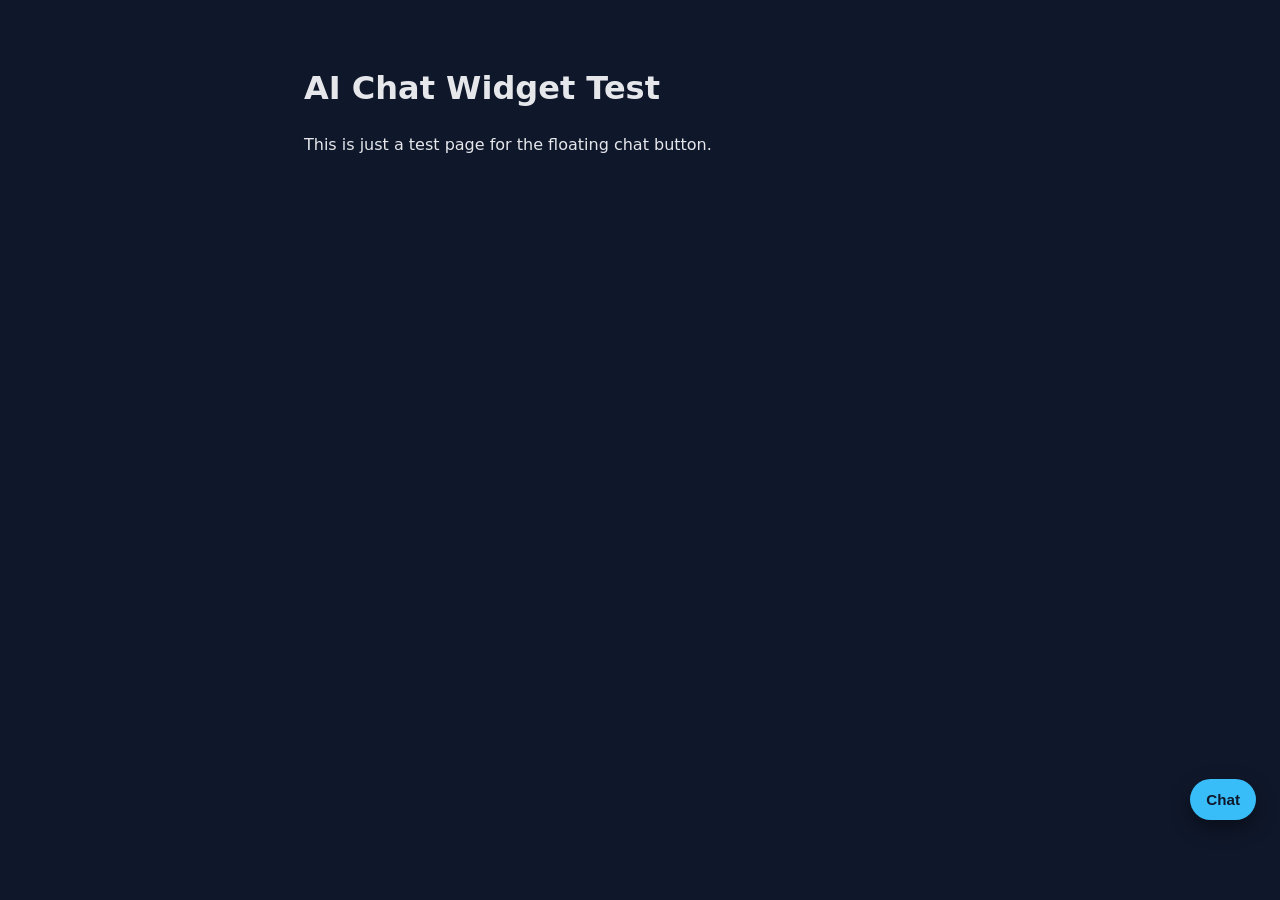
<file: widget/index.html>
<!DOCTYPE html>
<html lang="en">
<head>
    <meta charset="UTF-8">
    <title>Kit’s AI Chat Widget – Test Page</title>
    <link rel="stylesheet" href="styles.css">
</head>
<body>

    <main>
        <h1>AI Chat Widget Test</h1>
        <p>This is just a test page for the floating chat button.</p>
    </main>

    <!-- Floating chat button -->
    <button
        id="chat-toggle"
        class="chat-toggle"
        type="button"
        aria-label="Open chat"
    >
        Chat
    </button>

    <!-- Chat panel -->
    <div id="chat-panel" class="chat-panel hidden" aria-hidden="true">
        <header class="chat-panel__header">
            <h2 class="chat-panel__title">Kit’s AI Assistant</h2>
            <button
                id="chat-close"
                class="chat-panel__close"
                type="button"
                aria-label="Close chat"
            >
                ×
            </button>
        </header>

        <div class="chat-panel__messages" id="chat-messages">
            <!-- Messages will be added here by JavaScript -->
        </div>

        <form class="chat-panel__input-row" id="chat-form">
            <input
                type="text"
                id="chat-input"
                class="chat-panel__input"
                placeholder="Type a message..."
                autocomplete="off"
            >
            <button type="submit" class="chat-panel__send">Send</button>
        </form>
    </div>

    <script src="widget.js"></script>
</body>
</html>
</file>
<file: widget/styles.css>
/* Basic demo page styling */
*,
*::before,
*::after {
    box-sizing: border-box;
}

body {
    margin: 0;
    font-family: system-ui, -apple-system, BlinkMacSystemFont, "Segoe UI", sans-serif;
    line-height: 1.5;
    background: #0f172a;
    color: #e5e7eb;
}

main {
    max-width: 720px;
    margin: 4rem auto;
    padding: 0 1.5rem;
}

/* Floating chat button */

.chat-toggle {
    position: fixed;
    right: 1.5rem;
    bottom: 5rem;

    padding: 0.75rem 1rem;
    border-radius: 999px;
    border: none;

    background: #38bdf8;
    color: #0f172a;

    font-size: 0.95rem;
    font-weight: 600;

    cursor: pointer;
    box-shadow: 0 8px 20px rgba(0, 0, 0, 0.4);

    z-index: 9999;

    transition:
        transform 0.15s ease-out,
        box-shadow 0.15s ease-out,
        background 0.15s ease-out;
}

.chat-toggle:hover {
    transform: translateY(-1px);
    box-shadow: 0 12px 28px rgba(0, 0, 0, 0.45);
    background: #0ea5e9;
}

.chat-toggle:active {
    transform: translateY(0);
    box-shadow: 0 6px 14px rgba(0, 0, 0, 0.4);
}

.chat-toggle:focus-visible {
    outline: 3px solid #e5e7eb;
    outline-offset: 2px;
}

/* Utility */

.hidden {
    display: none;
}
/* Utility: hide the chat panel when .hidden is applied */
.chat-panel.hidden {
    display: none;
}

/* Chat panel */

.chat-panel {
    position: fixed;
    right: 1.5rem;
    bottom: 8.5rem;

    width: 320px;
    max-height: 75vh;

    background: #1e293b;
    color: #e5e7eb;

    border-radius: 12px;
    overflow: hidden;
    box-shadow: 0 12px 30px rgba(0,0,0,0.5);

    display: flex;
    flex-direction: column;

    z-index: 10000; /* above the chat button */
}

.chat-panel__header {
    background: #0f172a;
    padding: 0.75rem 1rem;

    display: flex;
    justify-content: space-between;
    align-items: center;
}

.chat-panel__title {
    font-size: 1rem;
    margin: 0;
}

.chat-panel__close {
    background: transparent;
    border: none;
    color: #e5e7eb;
    font-size: 1.25rem;
    cursor: pointer;
}

.chat-panel__messages {
    flex: 1;
    padding: 1rem;
    overflow-y: auto;
}

/* Input row */

.chat-panel__input-row {
    display: flex;
    padding: 0.75rem;
    gap: 0.5rem;
    background: #0f172a;
}

.chat-panel__input {
    flex: 1;
    padding: 0.5rem;
    background: #1e293b;
    border: 1px solid #475569;
    border-radius: 6px;
    color: #e5e7eb;
}

.chat-panel__send {
    padding: 0.5rem 1rem;
    background: #38bdf8;
    border: none;
    border-radius: 6px;
    font-weight: 600;
    cursor: pointer;
    color: #0f172a;
}

/* Messages */

.message {
    margin-bottom: 0.75rem;
    padding: 0.5rem 0.75rem;
    border-radius: 6px;
    max-width: 85%;
    word-break: break-word;
}

.message--user {
    background: #38bdf8;
    color: #0f172a;
    align-self: flex-end;
}

.message--bot {
    background: #334155;
    color: #e5e7eb;
    align-self: flex-start;
}

/* Typing state */

.message--bot.typing {
    opacity: 0.7;
    font-style: italic;
}
</file>
